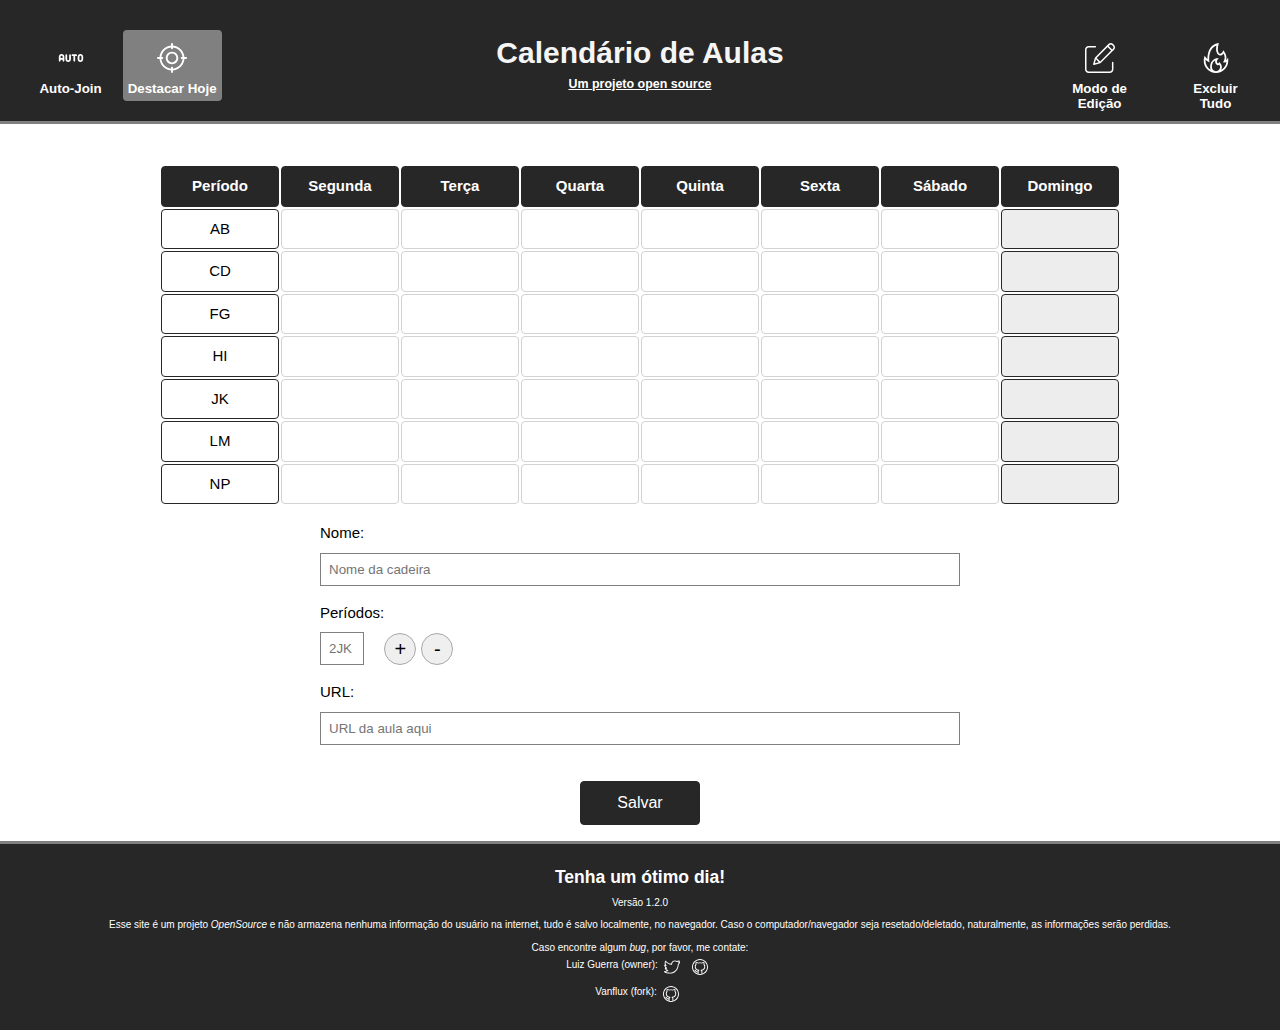
<file: index.html>
<!DOCTYPE html>

<html lang="pt-br">

    <head>
        <meta charset="utf-8">
        <meta http-equiv="X-UA-Compatible" content="IE=edge">
        <title>Calendário de Aulas PUCRS</title>
        <meta name="viewport" content="width=device-width">
        <meta name="description" content="Calendário da semana com links para aulas na PUCRS">
        <meta name="keywords" content="calendario, semanal, semana, link, zoom, faculdade, pucrs">
        <meta name="author" content="Luiz Pedro Franciscatto Guerra">
        <link rel="stylesheet" href="resources/style.css">
        <link rel="shortcut icon" type="image/x-icon" href="resources/favicon.ico">
        <link rel="icon" type="image/x-icon" href="resources/favicon.ico">
    </head>

    <body>
        <div class="content">

            <header>
                <div class="leftFlex">
                    <div style="display: flex;">
                        <button class="headerButton" id="autoOpener">
                            <img id="autoImage" class="svgButton" src="resources/auto.svg" alt="">
                            <h4>Auto-Join</h4>
                        </button>
                        <div style="width: 1rem;"></div>
                        <button class="headerButton" id="targetColors">
                            <img id="focusImage" class="svgButton" src="resources/focus.svg" alt="">
                            <h4>Destacar Hoje</h4>
                        </button>
                    </div>
                </div>
                <div class="container">
                    <div id="branding">
                        <h1>Calendário de Aulas</h1>
                        <a href="https://gitlab.com/LuizGuerra/University-Classes" target="_blank">
                            <h5>Um projeto open source</h5>
                        </a>
                    </div>
                </div>

                <div class="rightFlex">
                    <div style="display: flex;">
                        <button class="headerButton" id="editButton">
                            <img id="editImage" class="svgButton" src="resources/edit.svg" alt="">
                            <h4>Modo de Edição</h4>
                        </button>
                        <div style="width: 1rem;"></div>
                        <button class="headerButton" id="purgeButton">
                            <img id="purgeImage" class="svgButton" src="resources/fire.svg" alt="">
                            <h4>Excluir Tudo</h4>
                        </button>
                    </div>

                </div>
            </header>

            <div class="table-wrapper">
                <table>
                    <tr>
                        <th>Período</th>
                        <th>Segunda</th>
                        <th>Terça</th>
                        <th>Quarta</th>
                        <th>Quinta</th>
                        <th>Sexta</th>
                        <th>Sábado</th>
                        <th>Domingo</th>
                    </tr>

                    <tr id="AB_Row" title="8h - 9h40min">
                        <td>AB</td>
                        <td></td>
                        <td></td>
                        <td></td>
                        <td></td>
                        <td></td>
                        <td></td>
                        <td></td>
                    </tr>

                    <tr id="CD_Row" title="9h50min - 11h30min">
                        <td>CD</td>
                        <td></td>
                        <td></td>
                        <td></td>
                        <td></td>
                        <td></td>
                        <td></td>
                        <td></td>
                    </tr>

                    <tr id="FG_Row" title="14h - 15h40min">
                        <td>FG</td>
                        <td></td>
                        <td></td>
                        <td></td>
                        <td></td>
                        <td></td>
                        <td></td>
                        <td></td>
                    </tr>

                    <tr id="HI_Row" title="15h50min - 15h30min">
                        <td>HI</td>
                        <td></td>
                        <td></td>
                        <td></td>
                        <td></td>
                        <td></td>
                        <td></td>
                        <td></td>
                    </tr>

                    <tr id="JK_Row" title="17h30 - 19h">
                        <td>JK</td>
                        <td></td>
                        <td></td>
                        <td></td>
                        <td></td>
                        <td></td>
                        <td></td>
                        <td></td>
                    </tr>

                    <tr id="LM_Row" title="19h15min - 20h45min">
                        <td>LM</td>
                        <td></td>
                        <td></td>
                        <td></td>
                        <td></td>
                        <td></td>
                        <td></td>
                        <td></td>
                    </tr>

                    <tr id="NP_Row" title="21h - 22h30min">
                        <td>NP</td>
                        <td></td>
                        <td></td>
                        <td></td>
                        <td></td>
                        <td></td>
                        <td></td>
                        <td></td>
                    </tr>
                </table>
            </div>

            <div class="userInput">
                <div class="inputContainer">
                    <span>Nome:</span>
                    <input type="text" class="nameInputStyle" id="lessonNameID" placeholder="Nome da cadeira"
                        autocomplete="off">
                </div>
                <div class="inputContainer flex-end" id="periodContainer">
                    <div class="col">
                        <span>Períodos:</span>
                        <input type="text" class="periodsInputStyle" placeholder="2JK" autocomplete="off" maxlength="3">
                    </div>
                    <button class="addPeriodButton" id="addPeriodID"> + </button>
                    <button class="removePeriodButton" id="removePeriodID"> - </button>
                </div>
                <div class="inputContainer" style="margin-top: 0.5rem;">
                    <span>URL:</span>
                    <input type="text" class="urlInputStyle" id="urlID" placeholder="URL da aula aqui" autocomplete="off">
                </div>

                <div class="spacer"></div>

                <div class="centerButtonDiv">
                    <button class="saveButton" id="saveButtonID">Salvar</button>
                </div>
            </div>
        </div>

        <footer>
            <h3>Tenha um ótimo dia!</h3>
            <span>Versão 1.2.0</span>
            <br>
            <span>Esse site é um projeto <i>OpenSource</i> e não armazena nenhuma informação do usuário na internet, tudo é salvo localmente, no navegador. Caso o computador/navegador seja resetado/deletado, naturalmente, as informações serão perdidas.</span>
            <br>
            <span>Caso encontre algum <i>bug</i>, por favor, me contate:</span>
            <div style="vertical-align: middle;">
                <span>Luiz Guerra (owner):</span>
                <a href="https://twitter.com/LuizPedroGuerra" target="_blank" title="Meu Twitter">
                    <img src="resources/twitter.svg" alt="Twitter logo">
                </a>
                <a href="https://github.com/LuizGuerra/" target="_blank"  title="Meu GitHub">
                    <img src="resources/github.svg" alt="GitHub logo">
                </a>
            </div>
            <div style="vertical-align: middle;">
                <span>Vanflux (fork):</span>
                <a href="https://github.com/vanflux/" target="_blank"  title="Meu GitHub">
                    <img src="resources/github.svg" alt="GitHub logo">
                </a>
            </div>
        </footer>

        <!-- Load Mocked Data -->
        <!-- <script src="src/mockedData.js"></script> -->

        <script src="src/utility.js"></script>
        <script src="src/loadTable.js"></script>
        <script src="src/loadButtonActions.js"></script>

    </body>

</html>
</file>
<file: resources/style.css>
* {
    margin: 0;
    padding: 0;
    border: 0;
}

/* BODY */

html, body {
    height: 100%;
    width: 100%;
}

body {
    font-size: 100%;
    font: 15px/1.5 Arial, Helvetica, sans-serif;
    display: flex;
    flex-direction: column;
}

/* HEADER */

header {
    background: #272727;
    color: whitesmoke;
    padding-top: 30px;
    min-height: 70px;
    border-bottom: gray 3px solid;
    margin-bottom: 40px;
    width: 100%;
    /* Grid */
    display: grid;
    grid-template-columns: 1fr 3fr 1fr;
}

header {
    text-align: center;
}

header div div a {
    /* text-decoration: none; */
    color: white;
    display: block;
}

.leftFlex {
    justify-self: center;
    margin-right: 20px;
    margin-left: 20px;
}

.rightFlex {
    justify-self: center;
    margin-right: 20px;
    margin-left: 20px;
    margin-bottom: 5px;
}

.headerButton {
    background-color: transparent;
    color: white;
    border-radius: 4px;
    padding: 5px;
}

.headerButton:hover {
    background-color: gray;
}

.headerButton:active {
    background-color: darkgray;
}

.buttonIsSelected {
    background-color: gray;
}

/* FOOTER */

footer {
    padding: 20px;
    color: white;
    background-color: #272727;
    text-align: center;
    border-top: gray 3px solid;
    flex-shrink: 0;
}

footer span {
    font-size: 10px;
}

footer div {
    display: flex;
    justify-content: center;
}

footer div a {
    text-decoration: none;
    color: white;
    display: block;
}

footer div a img {
    height: 1rem;
    width: 1rem;
    padding: 2px;
    margin: 0px 4px 0px 4px;
    border-radius: 4px;
}

footer div a img:hover {
    background-color: gray;
}

footer div a img:active {
    background-color: darkgray;
}

/* MAIN */

.content {
    flex: 1 0 auto;
    display: flex;
    flex-direction: column;
    align-items: center;
    overflow: auto;
}

/* TABLE */

table {
    text-align: center;
}

.table-wrapper {
    width: 90%;
    flex-wrap: wrap;
    display: flex;
    flex-direction: column;
    overflow-x: auto;
    align-items: center;
}

th, td {
    padding: 8px;
    margin: 8px;
    width: 100px;
    border-radius: 4px;
}

td {
    border: 1px solid #272727;
    position: relative;
}

th {
    height: 16px;
    font-weight: bold;
    border: 1.5px #272727 solid;
    background-color: #272727;
    color: white;
    vertical-align: top;
}

td a {
    text-decoration: none;
    color: #272727;
    display: block;
}

td button {
    background-color: transparent;
}

td button:hover {
    background-color: lightgray;
    border-radius: 4px;
}

/* FLEXBOXES */

.inputContainer {
    display: flex;
    align-items: center;
    flex-wrap: wrap;
    width: 50%;
    margin-bottom: 8px;
}

.inputContainer input {
    margin-top: 0.5rem;
}

/* SPACERS */

.spacer {
    height: 20px;
}

/* USER INPUT */

input {
    box-sizing: border-box;
    border-style: groove;
    border-color: gray;
    border-width: 1px;
    user-select: none;
}

.userInput {
    display: flex;
    flex-direction: column;
    align-items: center;
    margin-top: 16px;
    margin-bottom: 16px;
    width: 100%;
}

.nameInputStyle {
    width: 100%;
    padding: 8px 8px;
    margin: 8px 0;
}

.periodsInputStyle {
    padding: 8px 8px;
    width: 6ch;
    margin-right: 16px;
    text-transform: uppercase;
}

.urlInputStyle {
    padding: 8px 8px;
    margin: 8px 0;
    justify-content: left;
    width: 100%;
}

.col {
    display: flex;
    flex-direction: column;
}

.flex-end {
    display: flex;
    align-items: flex-end;
}

/* BUTTONS */

button:hover {
    transform: scale(0.9);
}

.addPeriodButton, .removePeriodButton {
    text-align: center;
    font-size: 20px;
    width: 32px;
    height: 32px;
    border-radius: 20px;
    border-style: solid;
    border-color: darkgray;
    border-width: 0.5px;
}

.removePeriodButton {
    margin-left: 5px;
}

.addPeriodButton:active, .removePeriodButton:active {
    background-color: #DDDDDD;
}

.saveButton {
    /* STYLE */
    background-color: #272727;
    color: white;
    font-size: medium;
    padding: 12px 36px;
    border: none;
    border-radius: 4px;
    border: 1px #272727 solid;
}

#saveButtonID:hover {
    background-color: white;
    color: #272727;
}

#saveButtonID:active {
    background-color: #3d3d3d;
    color: white;
}

.centerButtonDiv {
    position: relative;
}

/* SVG IMAGES */

.svgButton {
    width: 30px;
    vertical-align: top;
    border-radius: 4px;
}

#autoImage, #focusImage, #purgeImage, #editImage {
    padding: 0.5rem;
}

.editLessonButton {
    margin-left: 0.5rem;
}

.removeLessonImage {
    width: 1.3rem;
    height: 1.3rem;
}

.editLessonImage {
    width: 0.8rem;
    height: 0.8rem;
    padding: 4px;
    color: white;
    background-color: gray;
    border-radius: 2px;
}

/* SCREEN WIDTH */

@media (max-width: 800px) {
    header {
        grid-template-columns: 1fr;
    }
    .rightFlex {
        justify-self: center;
        margin-top: 1rem;
        margin-bottom: 1rem;
    }
}

@media (min-width: 320px) and (max-width: 480px) {
    .inputContainer {
        display: flex;
        align-items: center;
        flex-wrap: wrap;
        width: 70%;
    }
}
</file>
